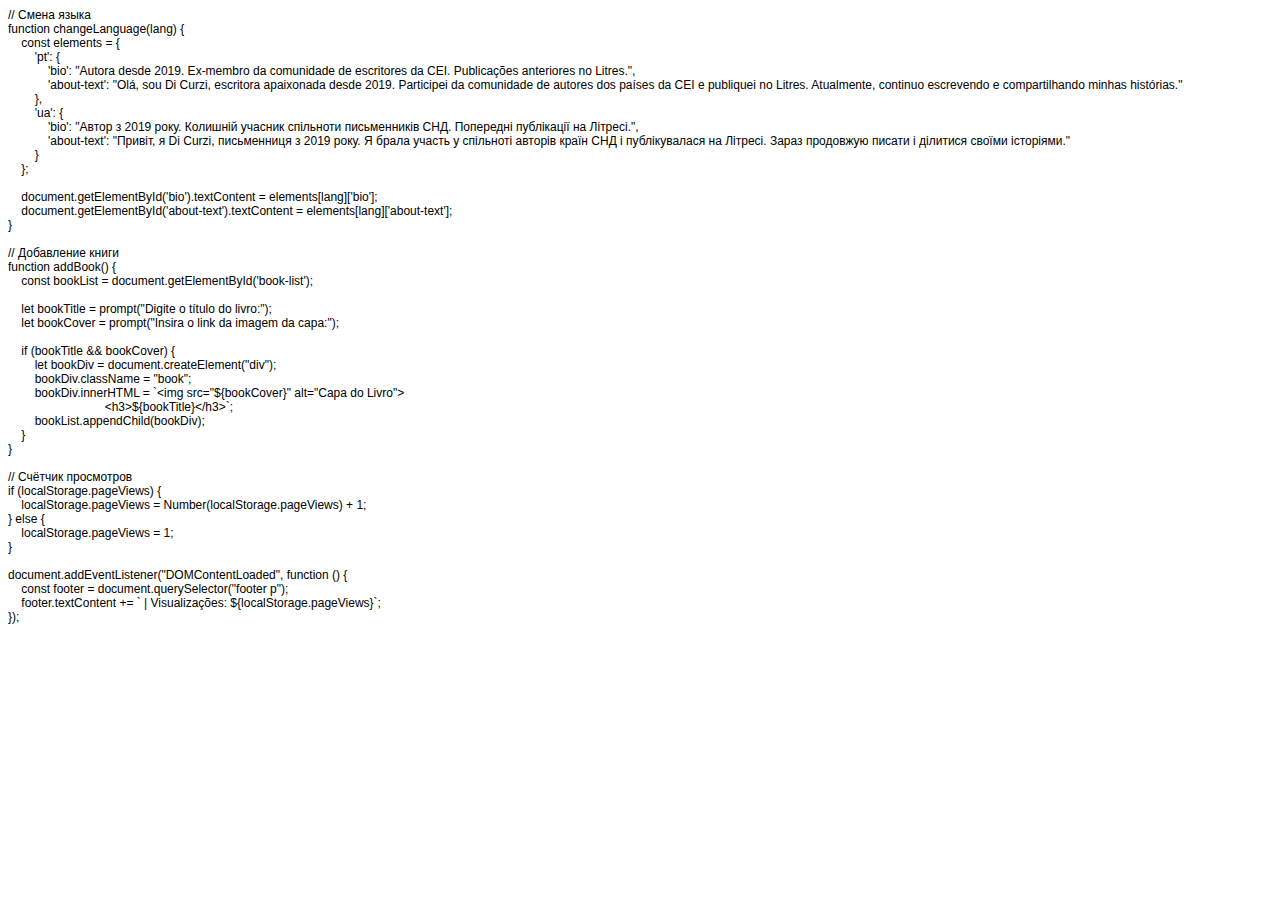
<file: script.js.html>
<!DOCTYPE html PUBLIC "-//W3C//DTD HTML 4.01//EN" "http://www.w3.org/TR/html4/strict.dtd">
<html>
<head>
  <meta http-equiv="Content-Type" content="text/html; charset=utf-8">
  <meta http-equiv="Content-Style-Type" content="text/css">
  <title></title>
  <meta name="Generator" content="Cocoa HTML Writer">
  <meta name="CocoaVersion" content="2487.3">
  <style type="text/css">
    p.p1 {margin: 0.0px 0.0px 0.0px 0.0px; font: 12.0px Helvetica}
    p.p2 {margin: 0.0px 0.0px 0.0px 0.0px; font: 12.0px Helvetica; min-height: 14.0px}
  </style>
</head>
<body>
<p class="p1">// Смена языка</p>
<p class="p1">function changeLanguage(lang) {</p>
<p class="p1"><span class="Apple-converted-space">    </span>const elements = {</p>
<p class="p1"><span class="Apple-converted-space">        </span>'pt': {</p>
<p class="p1"><span class="Apple-converted-space">            </span>'bio': "Autora desde 2019. Ex-membro da comunidade de escritores da CEI. Publicações anteriores no Litres.",</p>
<p class="p1"><span class="Apple-converted-space">            </span>'about-text': "Olá, sou Di Curzi, escritora apaixonada desde 2019. Participei da comunidade de autores dos países da CEI e publiquei no Litres. Atualmente, continuo escrevendo e compartilhando minhas histórias."</p>
<p class="p1"><span class="Apple-converted-space">        </span>},</p>
<p class="p1"><span class="Apple-converted-space">        </span>'ua': {</p>
<p class="p1"><span class="Apple-converted-space">            </span>'bio': "Автор з 2019 року. Колишній учасник спільноти письменників СНД. Попередні публікації на Літресі.",</p>
<p class="p1"><span class="Apple-converted-space">            </span>'about-text': "Привіт, я Di Curzi, письменниця з 2019 року. Я брала участь у спільноті авторів країн СНД і публікувалася на Літресі. Зараз продовжую писати і ділитися своїми історіями."</p>
<p class="p1"><span class="Apple-converted-space">        </span>}</p>
<p class="p1"><span class="Apple-converted-space">    </span>};</p>
<p class="p2"><br></p>
<p class="p1"><span class="Apple-converted-space">    </span>document.getElementById('bio').textContent = elements[lang]['bio'];</p>
<p class="p1"><span class="Apple-converted-space">    </span>document.getElementById('about-text').textContent = elements[lang]['about-text'];</p>
<p class="p1">}</p>
<p class="p2"><br></p>
<p class="p1">// Добавление книги</p>
<p class="p1">function addBook() {</p>
<p class="p1"><span class="Apple-converted-space">    </span>const bookList = document.getElementById('book-list');</p>
<p class="p2"><span class="Apple-converted-space">    </span></p>
<p class="p1"><span class="Apple-converted-space">    </span>let bookTitle = prompt("Digite o título do livro:");</p>
<p class="p1"><span class="Apple-converted-space">    </span>let bookCover = prompt("Insira o link da imagem da capa:");</p>
<p class="p2"><br></p>
<p class="p1"><span class="Apple-converted-space">    </span>if (bookTitle &amp;&amp; bookCover) {</p>
<p class="p1"><span class="Apple-converted-space">        </span>let bookDiv = document.createElement("div");</p>
<p class="p1"><span class="Apple-converted-space">        </span>bookDiv.className = "book";</p>
<p class="p1"><span class="Apple-converted-space">        </span>bookDiv.innerHTML = `&lt;img src="${bookCover}" alt="Capa do Livro"&gt;</p>
<p class="p1"><span class="Apple-converted-space">                             </span>&lt;h3&gt;${bookTitle}&lt;/h3&gt;`;</p>
<p class="p1"><span class="Apple-converted-space">        </span>bookList.appendChild(bookDiv);</p>
<p class="p1"><span class="Apple-converted-space">    </span>}</p>
<p class="p1">}</p>
<p class="p2"><br></p>
<p class="p1">// Счётчик просмотров</p>
<p class="p1">if (localStorage.pageViews) {</p>
<p class="p1"><span class="Apple-converted-space">    </span>localStorage.pageViews = Number(localStorage.pageViews) + 1;</p>
<p class="p1">} else {</p>
<p class="p1"><span class="Apple-converted-space">    </span>localStorage.pageViews = 1;</p>
<p class="p1">}</p>
<p class="p2"><br></p>
<p class="p1">document.addEventListener("DOMContentLoaded", function () {</p>
<p class="p1"><span class="Apple-converted-space">    </span>const footer = document.querySelector("footer p");</p>
<p class="p1"><span class="Apple-converted-space">    </span>footer.textContent += ` | Visualizações: ${localStorage.pageViews}`;</p>
<p class="p1">});</p>
</body>
</html>
</file>
